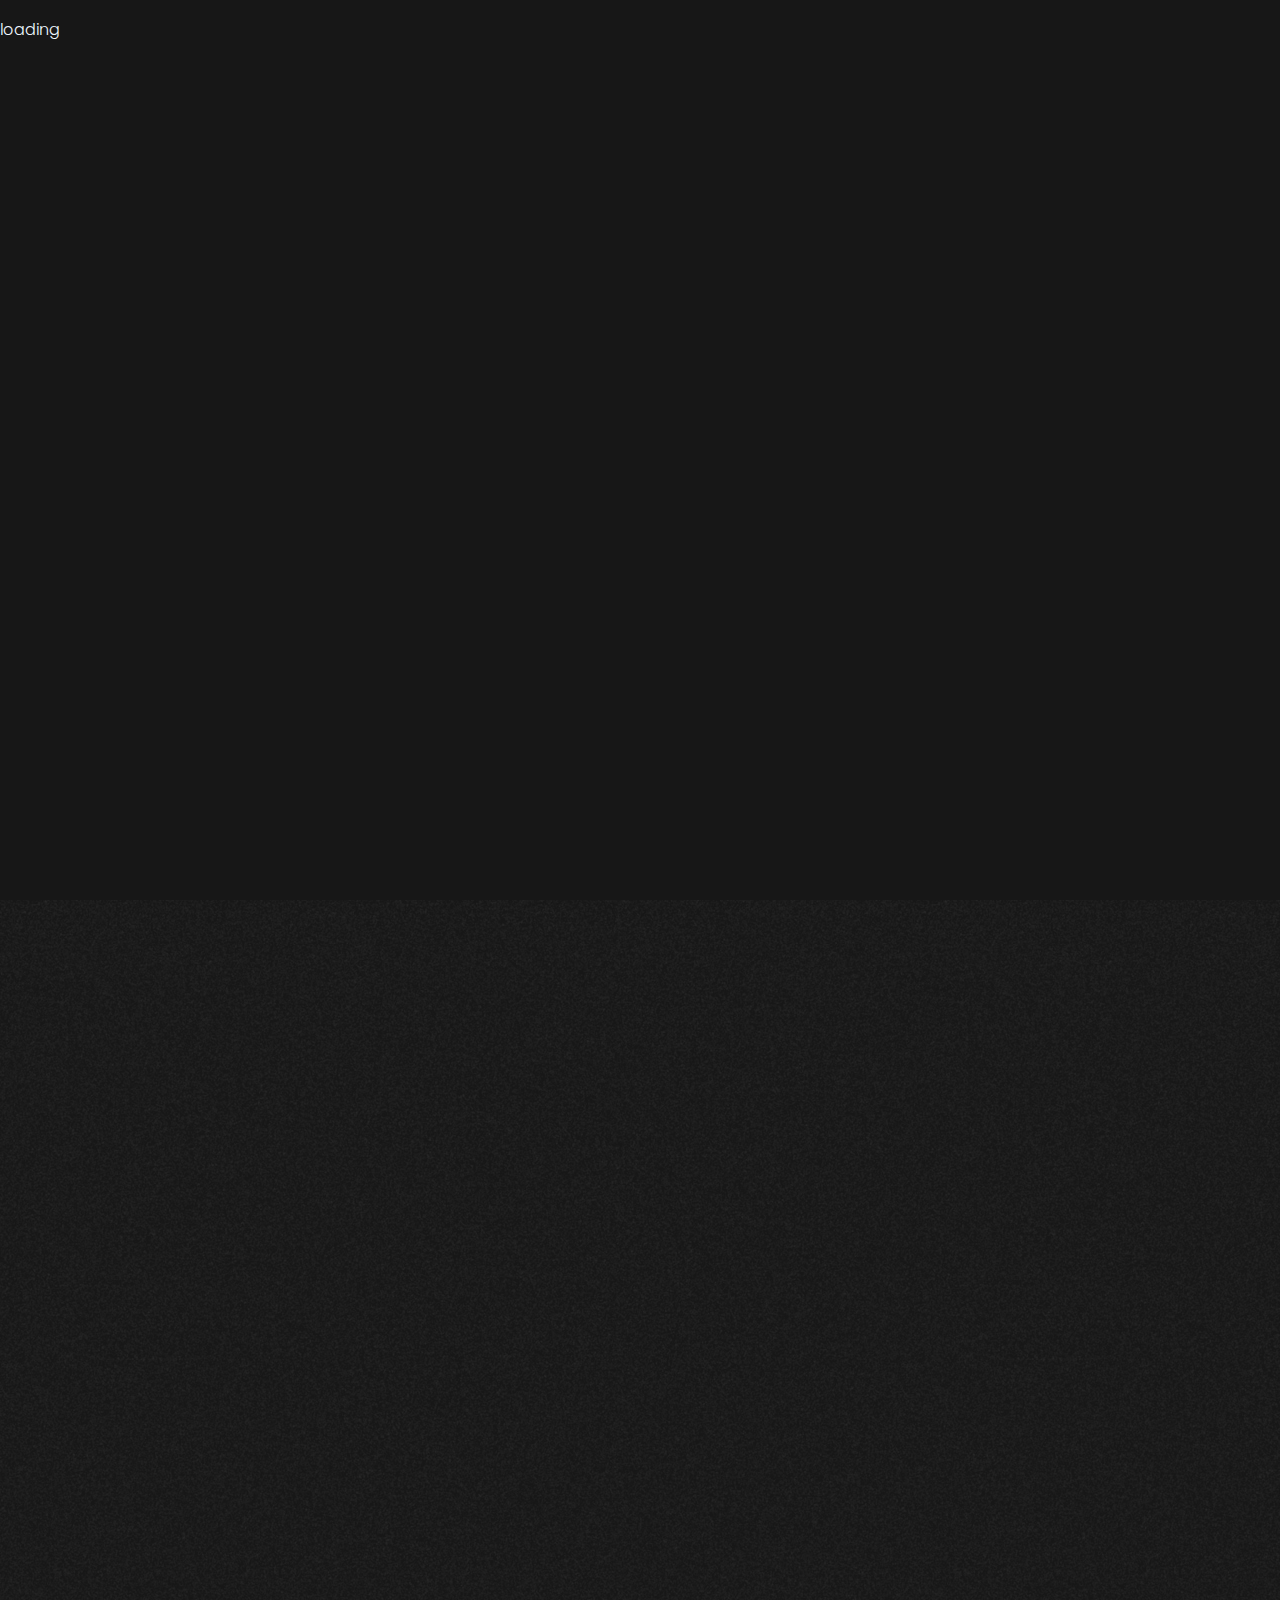
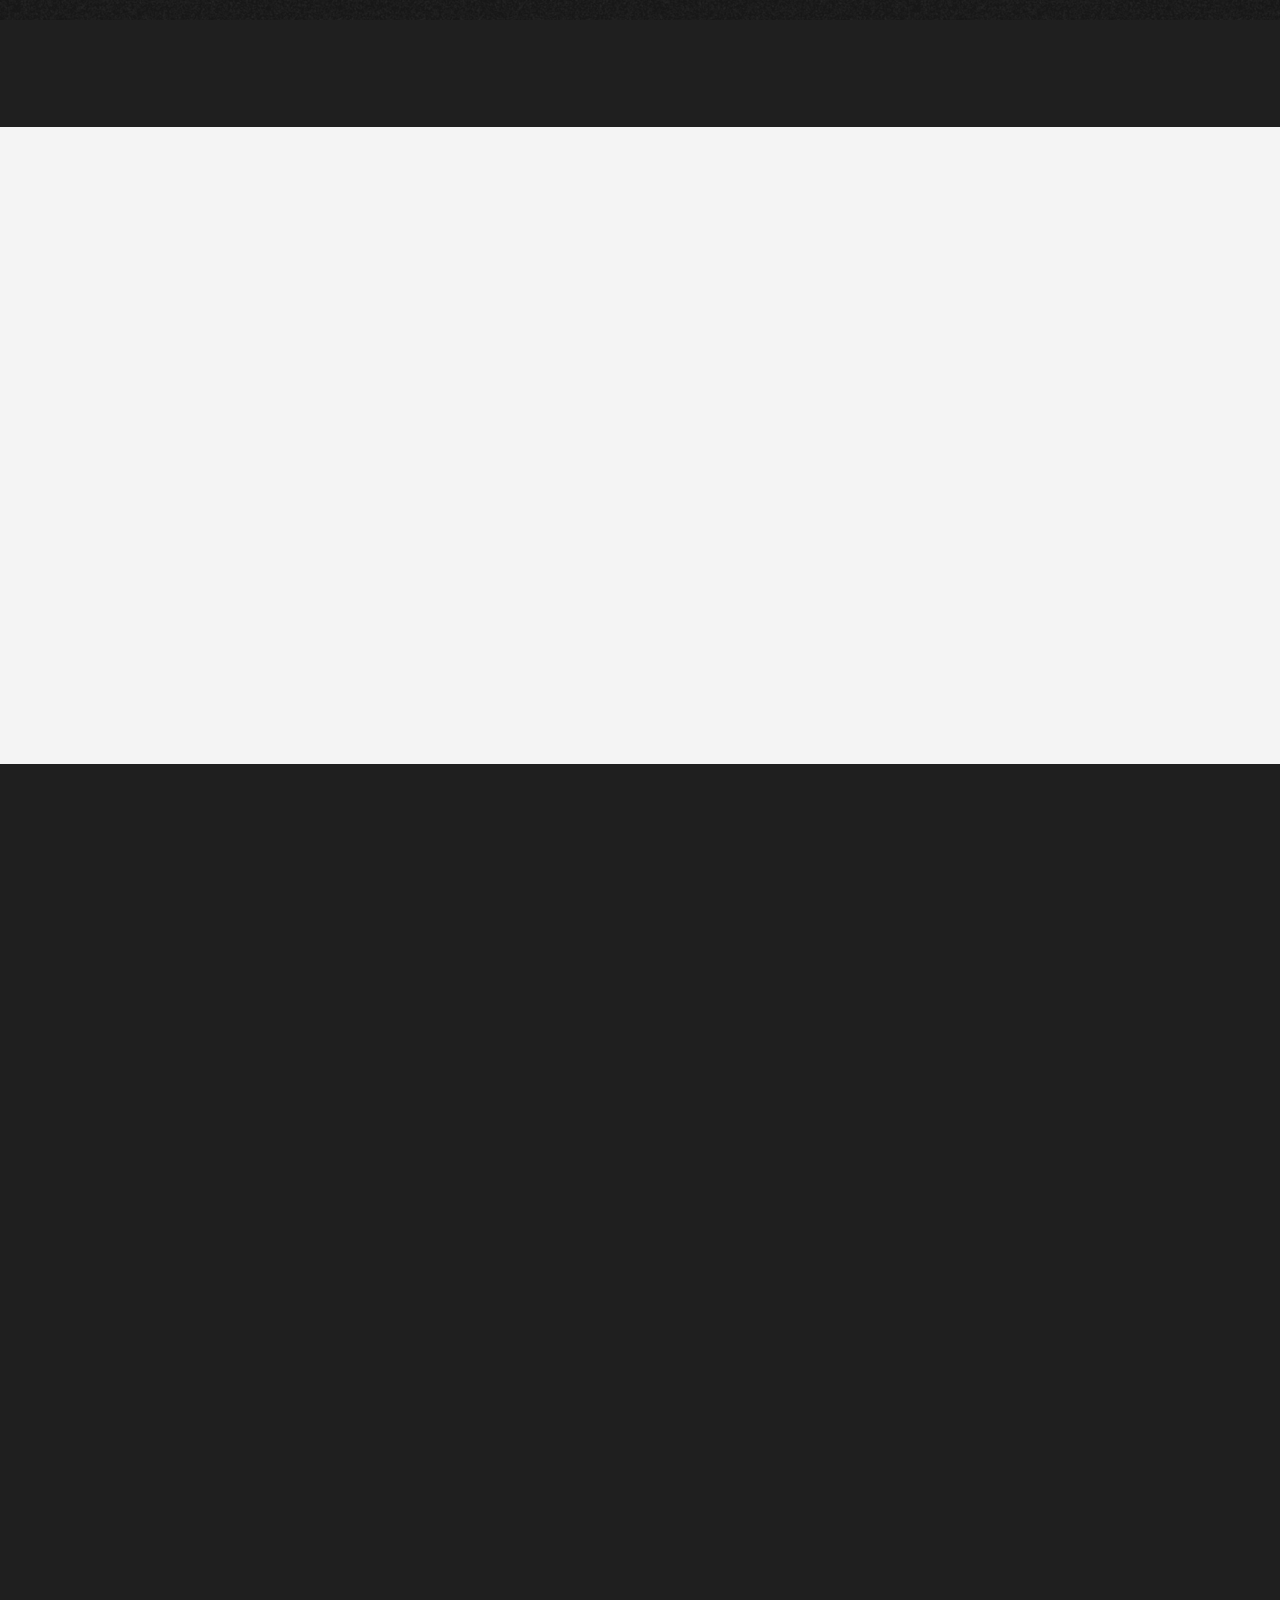
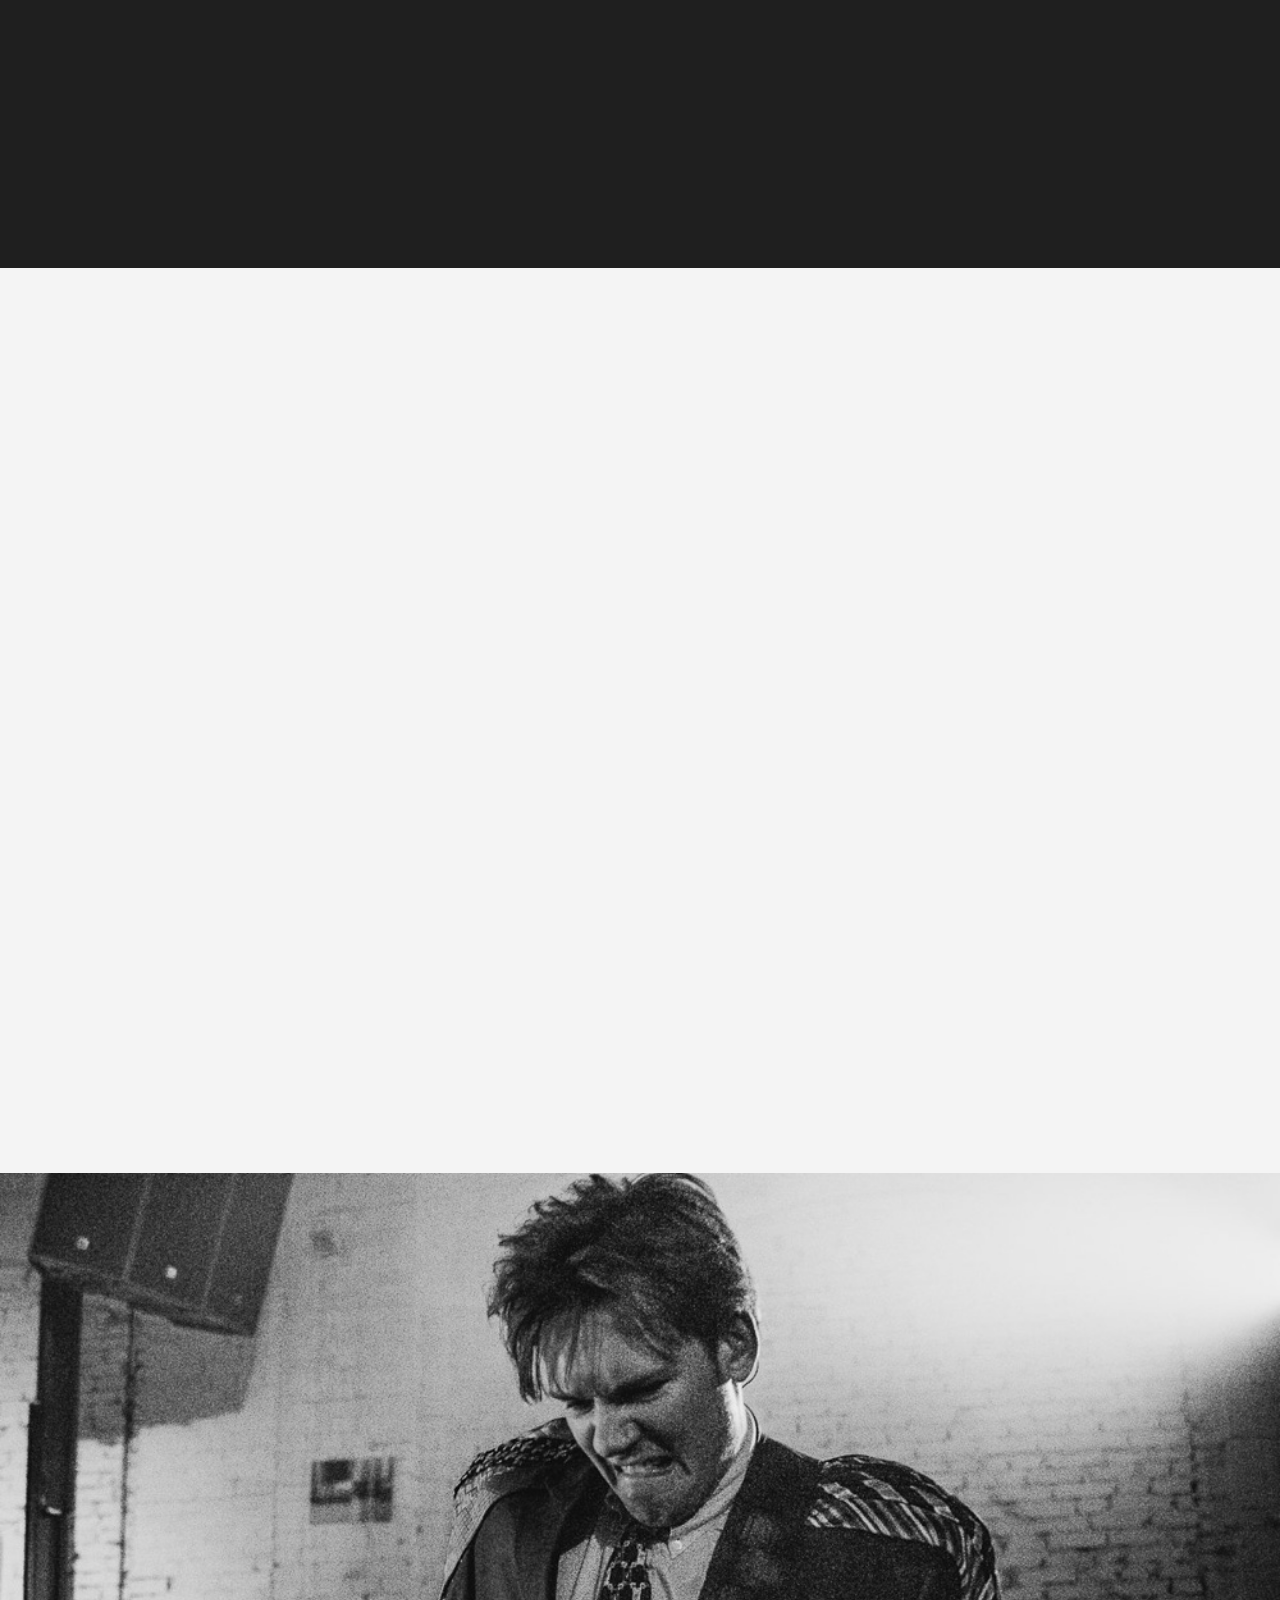
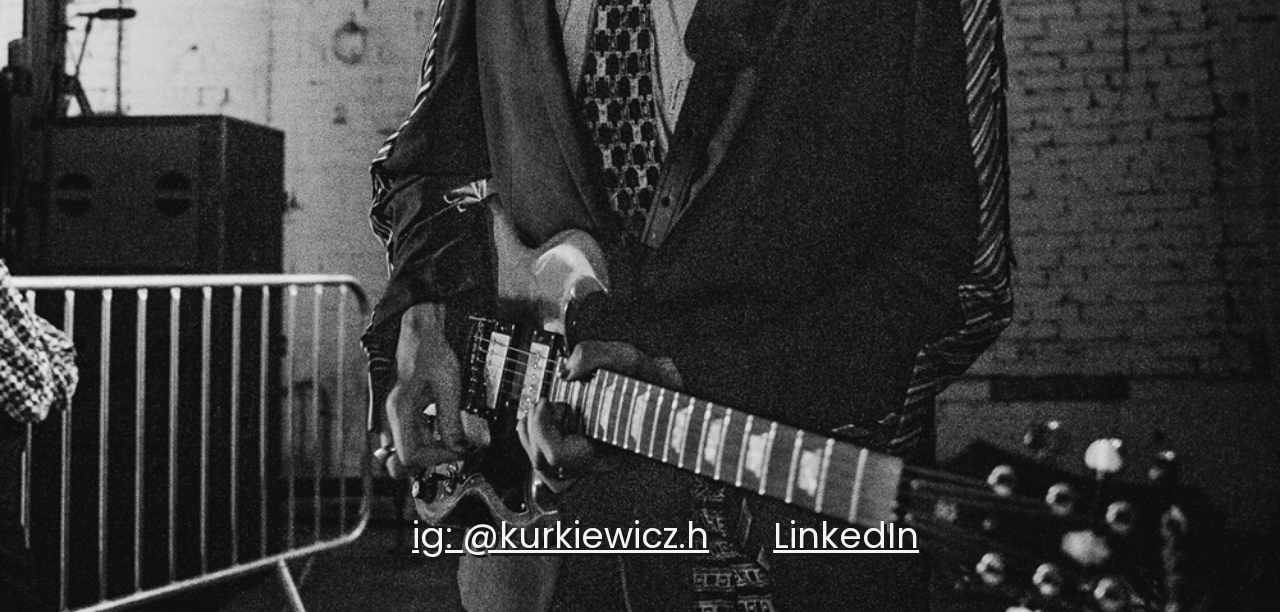
<file: index.html>
<!DOCTYPE html>
<html lang="en">
  <head>
    <meta charset="UTF-8" />
    <meta http-equiv="X-UA-Compatible" content="IE=edge" />
    <meta name="viewport" content="width=device-width, initial-scale=1.0, viewport-fit=cover" />
    <meta name="theme-color" content="#050505"/>
    <link rel="stylesheet" href="style.css" />
    <title>Hubert Kurkiewicz - multimedia design student</title>

  </head>
  <body>
    <div id="loadScreen">
      <p>loading</p>
    </div>
    <!-- <div id="header_blur"></div> -->
    <div id="top_sc">
      <!-- <a href="www.instagram/kurkiewicz.h" id="top_IG">instagram</a>
      <a href="www.instagram/kurkiewicz.h" id="top_FB">facebook</a> -->
      <div class="but_wr"><a href="https://www.instagram.com/kurkiewicz.h/" class="latest_see_more"><div class="arrow_button3"></div>ig</a></div>
      <div class="but_wr"><a href="https://www.facebook.com/sporowody" class="latest_see_more"><div class="arrow_button3"></div>fb</a></div>
    </div>
    <header>
      <div class="header_menu">

        <div id="popup" class="animation_popOUT hidden">
      <div class="popup_text">
        <a href="#black_background">My Works</a>
        <a href="#about">About me</a>
        <a href="#footer">Contact</a>
      </div>
      </div>

      <p id="burger">=</p>
      </div>
      <div class="header_logo"><a href="#hero">Kurkiewicz</a></div>
    </header>
    


    <section id="hero">
      <h2 class="animation_2">
        <span class="text_blue">polish</span> <br />multimedia <br /> design student,<br />
        based in<br /> <span class="text_blue">copenhagen</span>
      </h2>
      <h1 id="h1_1" class="animation_3"><span class="hover_blue_1">Hubert</span><br> <span class="hover_blue_1">Kurkiewicz</span></h1>
      <!-- <h1 id="h1_2" class="animation_3"><span class="hover_blue_1">Hubert</span> <span class="hover_blue_1">Kurkiewicz</span></h1>
      <h1 id="h1_3" class="animation_3"><span class="hover_blue_1">Hubert</span> <span class="hover_blue_1">Kurkiewicz</span></h1> -->

      <div id="wrapper_more">
        <img class="anim_up_down hero_more"
       src="images/arrow.svg" alt="arrow svg" />
      </img>
      </div>
    </section>

    <section class="latest_work white_font" id="black_background">
      <h2>latest works</h2>
      <section id="latest_work_wrapper">
     <a href="work_1.html"><div class="work_image" id="work_1"></div></a>
     <div class="latest_work_text">
     <h3>VLPP website</h3>
     <p class="hashtags">#webdesign #ux #ui #javascript</p>
     <p class="latest_desc">Interactive and fully functioning website for an independent, copenhagen based art gallery Vi Lever På Polsk. The project consisted of UI + UX design, prototyping and development in html, css and javascript.</p>
     <div class="but_wr"><a href="https://hubkur.dk/vlp-website/" class="latest_see_more">see more<div class="arrow_button"></div></a></div>
    </section></section>


    <section class="latest_work2 " >
      <section id="latest_work_wrapper2" id="black_background">
     <a href="work_1.html"><div class="work_image" id="work_2"></div></a>
     <div class="latest_work_text">
     <h3 id="text_b">K8 video campaign</h3>
     <p class="hashtags">#content #animation #video</p>
     <p class="latest_desc" id="text_a">Social media campaign for art collective K8 from Poznan, Poland. Campaign consisted of six videos and various other content, all based on videos taken from 20 artists from K8.</p>
     <div class="but_wr"><a href="https://www.instagram.com/p/CaS4FQ0rNwz" class="latest_see_more">see more<div class="arrow_button"></div></a></div>
    </section></section>

    <section id="works_smol">
      
      <a href="https://youtu.be/4Z4r9X1Pdx4"><div class="button_image lToR" id="butt_1">
        <h3>SILFEN promo video</h3>
        <p class="hashtags">video for a new collection of SILFEN brand</p>
        <div class="button_flex">
          <!-- <p>PL</p> -->
<p>more </p>
          <img class="arrow_button"
          src="images/arrow_right_white.svg" alt="arrow svg" />
         </img>
        </div>
      </div></a>
      <a href="https://hubkur.dk/gradientGenerator/"><div class="button_image lToR" id="butt_2">
        <h3>Gradient generator</h3>
        <p class="hashtags">website that creates one million randomly generated gradients</p>
        <div class="button_flex">
          <!-- <p>PL</p> -->
<p>more </p>
          <img class="arrow_button"
          src="images/arrow_right_white.svg" alt="arrow svg" />
         </img>
        </div>
      </div></a>

      <a href="work_1.html"><div class="button_image rToL" id="butt_3">
        <h3>Color pallete picker</h3>  
        <p class="hashtags">website for creating color palletes</p>
        <div class="button_flex">
          <!-- <p>PL</p> -->
<p>more </p>
          <img class="arrow_button"
          src="images/arrow_right_white.svg" alt="arrow svg" />
         </img>
        </div>
      </div></a>





      <a href="work_1.html"><div class="button_image rToL" id="butt_4">
        <h3>Hogwarts Database</h3>
        <p class="hashtags">school project database with sci-fi design</p>
        <div class="button_flex">
          <!-- <p>PL</p> -->
<p>more </p>
          <img class="arrow_button"
          src="images/arrow_right_white.svg" alt="arrow svg" />
         </img>
        </div>
      </div></a>
    </section>
    
    <section id="about">
      <div id="about_title_wrapper">
        <h1>About Me</h1>
      </div>
      <p id="about_p">Multimedia Design student enrolled at KEA University. Currently at the 3rd semester, I learn how to create eye-catching designs, whether it is for web (using html, css, javascript + libraries), or digital content, both video and static. On top of my current studies, I have bachelor’s degree in Climate Engineering and huge passion for music and art in general. I enjoy having multiple projects at once, because they keep me busy and stimulated. I love creating and co-creating content, valuable artistically or socially.
         <!-- <span class="hover_3 text_blue">images</span>
       and <span class="hover_4 text_blue">sounds</span>, their coexistence, 
        random <span class="hover_5 text_blue">interactions</span>, 
        relationships and the 
        influence they have on each other.</p>
        <p id="about_break">
        Nostalgia and hypnagogy, are leitmotifs of <span class="hover_blue_2 text_blue">Kurkiewicz</span>'s work, drawing from 
        subconscious feelings 
        and <span class="hover_6 text_blue">instincts</span> -->
      </p>
    </section>
    <section id="footer">
      <h1>let's meet</h1>
      <p>if you're interested in getting to know me better, let's meet and see if we're a match<br>don't hesitate to drop me a message at:
      <a href="mailto:  hubert.kurkiewicz@gmail.com" id="email">  hubert.kurkiewicz@gmail.com</a> <br>and let's stay in touch</p>
<div class="bottom_wr">
  <div class="bottom">
  <a href="https://www.instagram.com/kurkiewicz.h/">ig: @kurkiewicz.h</a>
  <a href="https://www.linkedin.com/in/hubert-kurkiewicz/"class="">LinkedIn</a>
  </div>
</div>
    </section>
  </body>
  <script type="module" src="script.js"></script>
</html>
</file>
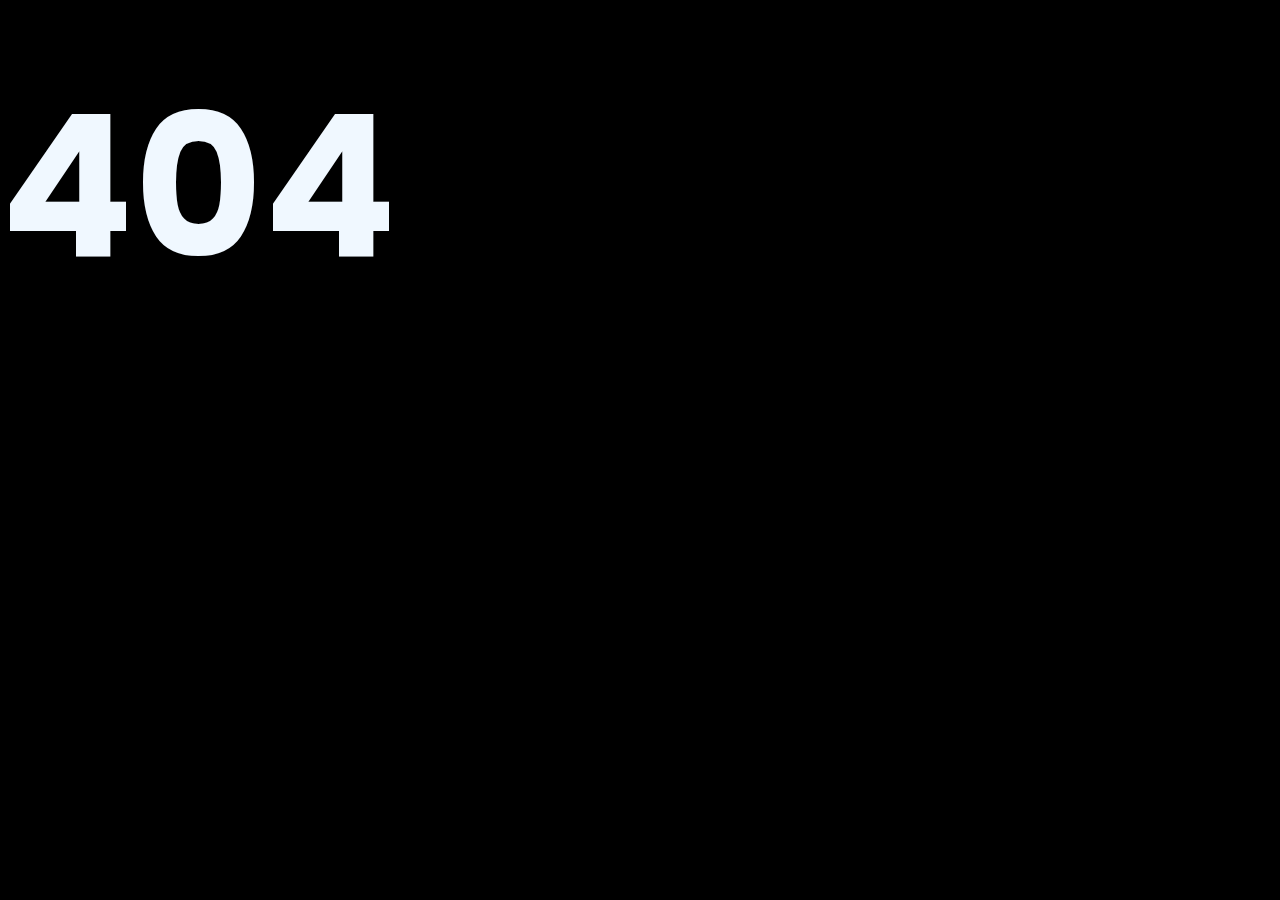
<file: work_1.html>
<!DOCTYPE html>
<html lang="en">
  <head>
    <meta charset="UTF-8" />
    <meta http-equiv="X-UA-Compatible" content="IE=edge" />
    <meta
      name="viewport"
      content="width=device-width, initial-scale=1.0, viewport-fit=cover"
    />
    <meta name="theme-color" content="#050505" />
    <link rel="stylesheet" href="style.css" />
    <title>Hubert Kurkiewicz</title>
    <style>
      body {
        background-color: black;
      }
    </style>
  </head>
  <body>
    <header>
      <!-- <div class="header_menu"><a href="#footer">=</a></div> -->
      <!-- <div class="header_logo"><a href="#hero">sporo wody</a></div> -->
    </header>
    <h1>404</h1>
    <!-- <section id="footer">
      <h1>let's work together</h1>
      <p>
        if you’re interested in collaboration or have a project I can work on -
        don’t hesitate and reach out at
        <a href="mailto:  hubert.kurkiewicz@gmail.com" class="">
          hubert.kurkiewicz@gmail.com</a
        >
        or through my
        <a href="https://www.instagram.com/kurkiewicz.h/" class=""
          >IG (@kurkiewicz.h</a
        >) or <a href="https://www.facebook.com/sporowody" class="">FB</a>
      </p>
    </section> -->
  </body>
  <script type="module" src="script.js"></script>
</html>
</file>
<file: style.css>
@import url("https://fonts.googleapis.com/css2?family=Poppins:ital,wght@0,100;0,200;0,300;0,400;0,500;0,600;0,700;0,800;0,900;1,100;1,200;1,300;1,400;1,500;1,600;1,700;1,800;1,900&display=swap");
html {
  scroll-behavior: smooth;
}
:root {
  /* !typography */
  --font-xsmall: 0.75em;
  --font-small: 1em;
  --font-medium: 1.333em;
  --font-large: 1.777em;
  --font-xlarge: 2.369em;
  --font-xxlarge: 3.157em;
  --font-xxxlarge: 4.209em;
  --font-largest: 7em;
  --color-black: #171717;
  --color-white: #f4f4f4;
  --color-blue: #000cb2;
  --color-blueOnBlack: #007bff;

  /* !card-width */
  --main-card-width: 7.4%;
  --font-family_primary: "Poppins", sans-serif;
  --font-family_secondary: "clash_grotesk", sans-serif;
}
a:visited {
  color: var(--color-white);
}
#loadScreen {
  background-color: var(--color-black);
  position: fixed;
  width: 100%;
  height: 100%;
  z-index: 20;
}
body {
  scroll-behavior: smooth;
  margin: 0%;
  font-family: var(--font-family_primary);
  /* background-image: url(images/hero_final.jpg); */

  background-position: center;
  width: 100%;

  height: 100%;
  color: aliceblue;
}
#top_sc {
  position: fixed;
  display: grid;
  margin-top: 5.5%;
  z-index: 8;
  right: 0;
  margin-right: 2%;
  font-weight: 500;
  text-align: right;
  letter-spacing: 1px;
  align-items: start;
  font-size: 4vw;
}
.arrow_button3 {
  height: 15px;
  background-image: url(images/arrow3.svg);
  width: 15px;
  background-repeat: no-repeat;
  background-position: center;
  transition: 0.2s;
}
#top_sc .latest_see_more {
  margin: 0;
  gap: 20px;
  /* animation */
  transform: translateX(200px);
  /* opacity: 0; */
}
#top_sc .latest_see_more:hover {
  margin: 0;
  gap: 5px;
}
#top_sc .latest_see_more:hover .arrow_button3 {
  background-image: url(images/arrow3_white.svg);
}
#top_sc a {
  color: var(--color-blue);
  z-index: 8;
}
#top_sc a:hover {
  color: var(--color-white);
  z-index: 8;
}
a {
  text-decoration: none;
  color: var(--color-white);
}

header {
  display: flex;
  color: aliceblue;
  position: fixed;
  width: 96%;
  height: 3vh;
  margin-right: 2%;
  margin-left: 2%;
  margin-top: 6%;
  /* margin-bottom: 5%; */
  justify-content: space-between;
  /* height: 7vh; */
  align-items: center;
  letter-spacing: 1px;
  z-index: 10;
}
.text_blue {
  color: var(--color-blue);
}
.header_menu {
  font-weight: 300;
  cursor: pointer;
  /* animation */
  transform: translateX(-200px);
  opacity: 0;
  /* text-shadow: 2px 2px var(--color-blue); */
}
.header_menu p {
  font-size: 10vw;
}
.header_menu a {
  position: relative;
  z-index: 5;
  font-size: 10vw;
}
.header_logo {
  font-weight: 400;
  font-size: 5vw;
  opacity: 1;
}
#popup {
  display: block;
  position: absolute;
  width: 49%;
  height: 45vh;
  background-color: var(--color-black);
  top: 0;
  margin-top: -7%;
  margin-left: -3%;
  opacity: 0.98;
  /* animation */
  /* transform: translateX(-100%); */
}
.animation_popIN {
  transform: none;
  transition: 1s;
}
.animation_popOUT {
  transform: translateX(-100%);
  transition: 1s;
}

.hidden {
  visibility: hidden;
}
.popup_text {
  position: absolute;
  display: grid;
  /* margin-right: 40%; */
  bottom: 0;
  margin-bottom: 10%;
  margin-left: 8%;
}
.popup_text a {
  position: relative;
  font-size: 24px;
  font-weight: 600;
  line-height: 1.6;
  margin-top: 10px;
  top: 10px;
  z-index: 10;
}
/*? SECTION HERO  */
/*? SECTION HERO  */
/*? SECTION HERO  */

#hero {
  background-image: url(images/hero_4.jpg);
  background-repeat: no-repeat;
  height: 100vh;
  padding-left: 2%;
  padding-right: 2%;
  background-size: cover;
  /* background-size: contain; */
  position: relative;
  overflow: hidden;

  /* width: 100vw; */
}
#hero:after {
  /* content is required when using :after */
  content: "";
  /* The grainy image */
  background-image: url("images/grain_b.jpg");
  /* Specify a height and width above and beyond the page header for movement */
  animation: grain 4s steps(10) infinite;
  content: "";
  position: fixed;
  height: 300%;
  width: 300%;
  top: -120%;
  left: -50%;
  opacity: 0.25;
  z-index: 1;
  overflow: hidden;
}

.aka {
  font-weight: 300;
  font-style: italic;
  margin-top: 0;
  text-align: right;
  position: relative;
  margin-right: 1%;
  z-index: 2;
  opacity: 0;
}
#wrapper_more {
  height: 50px;
  display: flex;
  /* margin-left: 45%; */
  justify-content: center;
  position: absolute;
  bottom: 5vh;
  z-index: 2;
  width: 100%;
}
.hero_more {
  position: relative;
  margin-top: 3%;
  font-weight: 200;
  font-size: 3vw;
  z-index: 2;
}
/* .hero h1 {
  line-height: 0.;
} */

h1 {
  position: relative;
  font-family: "Poppins";
  font-size: 15.4vw;
  /* margin-right: 1%;
  margin-left: 1%; */
  margin-bottom: 0%;
  margin-top: 10vh;
  text-align: left;
  font-weight: 700;
  right: 0%;
  z-index: 5;
  line-height: 1;
}
h2 {
  font-family: "Poppins";
  /* margin-left: 1%; */
  margin-top: 0px;
  margin-bottom: 0%;
  padding-top: 6rem;
  font-size: 8vw;
  font-weight: 500;
  line-height: 1.4;
  letter-spacing: 1px;
  display: block;
  position: relative;
  left: 0px;
  z-index: 2;
}
/* #hero h2 {
  text-align: right;
} */

#h1_2 {
  margin-top: -13%;
}
#h1_3 {
  margin-top: -8%;
}

/*? SECTION LATEST WORKS */
/*? SECTION LATEST WORKS */
/*? SECTION LATEST WORKS */

.latest_work,
.latest_work2 {
  padding-left: 2%;
  padding-right: 2%;
  color: var(--color-black);
  background-color: var(--color-white);
  position: relative;
  overflow: hidden;
}
#work_1 {
  background-image: url(images/work_a_1.gif);
}
#work_2 {
  background-image: url(images/work_a_2.gif);
}
.work_image {
  background-size: cover;
  background-repeat: no-repeat;
  height: 35vh;
  width: 100%;
  position: relative;
  overflow: hidden;
  z-index: 5;
  /* animation */
  transform: translateX(-200px);
  opacity: 0;
}
.work_image:after {
  content: "";
  background-image: url("images/grain.jpg");
  animation: grain 4s steps(10) infinite;
  content: "";
  position: absolute;
  height: 300%;
  width: 300%;
  top: -120%;
  left: -50%;
  opacity: 0.2;
  z-index: 5;
}

h3 {
  font-size: var(--font-xlarge);
  font-weight: 600;
  line-height: 1.2;
  letter-spacing: 1px;
  position: relative;
  z-index: 2;
  margin-top: 10%;
  margin-bottom: 0%;
}
#text_b {
  font-size: 9.2vw;
}
.latest_work h2,
.latest_work2 h2 {
  font-size: 12vw;
  font-weight: 600;
  line-height: 1.2;
  letter-spacing: 1px;
  position: relative;
  z-index: 2;
  margin-top: 0%;
  padding-top: 10%;
  margin-bottom: 10%;
  /* animation */
  transform: translateX(200px);
  opacity: 0;
}
.latest_work_text {
  /* animation */
  transform: translateX(200px);
  opacity: 0;
}
.hashtags {
  margin: 0%;
  margin-top: -1%;
  z-index: 5;
  position: relative;
  font-weight: 200;
  font-style: italic;
  font-size: var(--font-xsmall);
}
p {
  z-index: 5;
  position: relative;
  font-size: var(--font-small);
  line-height: 1.8;
  font-weight: 300;
}
.but_wr {
  display: flex;
  justify-content: flex-end;
}
.latest_see_more {
  display: flex;
  font-weight: 500;
  margin-top: 0;
  /* margin-right: 20px; */
  /* justify-content: flex-end; */
  align-items: center;
  gap: 30px;
  position: relative;
  z-index: 2;
  color: var(--color-blue);
  margin-bottom: 10%;
  transition: 0.2s;
}
.latest_see_more:hover {
  gap: 10px;
  transition: 0.2s;
}
.latest_see_more a {
  color: var(--color-blueOnBlack);
}
.but_wr a:visited {
  color: var(--color-blueOnBlack);
}
.but_wr a:hover {
  color: var(--color-white);
}
.but_wr:hover .arrow_button {
  color: var(--color-white);
  background-image: url(images/arrow_right_white.svg);
  margin-right: 5px;
  transition: 0.2s;
}
.arrow_button {
  height: 30px;
  background-image: url(images/arrow_right_button2.svg);
  width: 30px;
  background-repeat: no-repeat;
  background-position: center;
  transition: 0.2s;
}
#black_background {
  background-color: #1f1f1f;
}
.white_font {
  color: var(--color-white);
}
#latest_work_wrapper2 {
  padding-top: 10vh;
}

/*? SECTION BUTTONS */
/*? SECTION BUTTONS */
/*? SECTION BUTTONS */

#works_smol {
  overflow: hidden;
}
#butt_1 {
  background-image: url(images/work_b_1.jpg);
}
#butt_2 {
  background-image: url(images/work_b_2.jpg);
}
#butt_3 {
  background-image: url(images/work_b_3.jpg);
}
#butt_4 {
  background-image: url(images/work_b_4.jpg);
}
.button_image,
.button_image2 {
  background-size: cover;
  background-repeat: no-repeat;
  background-position: center;
  height: 25vh;
  position: relative;
  overflow: hidden;
  z-index: 1;
  color: var(--color-white);
}
.button_image {
  padding-left: 8%;
  padding-right: 8%;
  width: 84%;
}
.button_image:after,
.button_image2:after {
  content: "";
  background-image: url("images/grain_b.jpg");
  animation: grain 4s steps(10) infinite;
  content: "";
  position: absolute;
  height: 300%;
  width: 300%;
  top: -120%;
  left: -50%;
  opacity: 0.2;
  z-index: 2;
}
.smol_bt_wr {
  display: flex;
  align-items: center;
  gap: 20px;
  color: var(--color-blue);
  opacity: 0.8;
}
.button_flex {
  display: flex;
  font-weight: 500;
  margin-top: 0;
  justify-content: flex-end;
  width: 84%;
  align-items: center;
  position: absolute;
  bottom: 10%;
  z-index: 5;
  height: 40px;
  gap: 30px;
  color: var(--color-white);
  transition: 0.2s;
}
.button_flex p {
  font-size: var(--font-medium);
  font-weight: 500;
}
.button_flex .arrow_button {
  height: 20px;
}
.button_flex:hover {
  gap: 10px;
  transition: 0.2;
  color: var(--color-blueOnBlack);
}
.button_flex:hover .arrow_button {
  padding-right: 5px;
  transition: 0.2;
}
.button_image h3 {
  margin-top: 6%;
  font-size: var(--font-large);
  z-index: 5;
}
.button_image2 h3 {
  display: flex;
  font-size: var(--font-large);
  z-index: 5;
  position: absolute;
  left: 0;
  right: 0;
  top: 0;
  bottom: 0;
  margin: auto;
  padding: 10%;
  align-items: center;
  justify-content: center;
  text-align: center;
}

#button_image_more {
  display: grid;
  grid-template-columns: 1fr 1fr 1fr;
}
#button_image_more_1 {
  background-image: url(images/work_c_1.jpg);
}
#button_image_more_2 {
  background-image: url(images/work_c_2.jpg);
}
#button_image_more_3 {
  background-image: url(images/work_c_3.jpg);
}
.button_image_background {
  background-size: cover;
  background-repeat: no-repeat;
  background-position: center;
  width: 100%;
  height: 25vh;
  position: relative;
  overflow: hidden;
  z-index: 1;
  color: var(--color-white);
}
.lToR {
  transform: translateX(-100%);
  opacity: 0;
}
.rToL {
  transform: translateX(100%);
  opacity: 0;
}

/*? ABOUT ME SECTION */
/*? ABOUT ME SECTION */
/*? ABOUT ME SECTION */

#about {
  background-color: var(--color-white);
  color: var(--color-black);
  overflow: hidden;
  position: relative;
}
#about_title_wrapper {
  padding-top: 5%;
  position: relative;
  opacity: 1;
  /* animation */
  transform: translateX(-100px);
  opacity: 0;
}
#about_title_wrapper #title_sporo {
  position: absolute;
  margin: 0%;
  left: 69%;
  top: 36%;
  font-size: 4vw;
  font-weight: 400;
  z-index: 5;
}
#about h1 {
  line-height: 1;
  margin-top: 5%;
  margin-left: 2%;
  font-weight: 900;
  color: var(--color-blue);
  font-size: 16.1vw;
  margin-right: 2%;
}
#about p {
  font-weight: 500;
  padding-left: 2%;
  padding-right: 2%;
  font-size: 6.5vw;
  line-height: 1.5;
}
#about_p {
  margin-top: 10%;
  margin-bottom: 10%;
  /* animation */
  transform: translateX(100%);
  opacity: 0;
  /* left: 10vw; */
}
#about_break {
  padding-bottom: 10%;
  margin-top: 0;
  /* animation */
  transform: translateX(-100%);
  opacity: 0;
}

#footer {
  background-image: url(images/contact_1.jpg);
  background-position: center;
  background-repeat: no-repeat;
  padding-left: 2%;
  padding-right: 2%;
  background-size: cover;
  /* background-size: contain; */
  position: relative;
  overflow: hidden;
  height: 100%;
  /* width: 100vw; */
}
#footer h1 {
  line-height: 1;
  margin-top: 15%;
  text-shadow: 6px 6px var(--color-black);
  /* animation */
  transform: translateX(100%);
  opacity: 0;
}

#footer p {
  font-weight: 500;
  font-size: 5.5vw;
  color: var(--color-white);
  line-height: 1.6;
  margin-top: 20%;
  margin-bottom: 20%;
  margin-right: 0%;
  text-shadow: 2px 2px var(--color-black);
  /* animation */
  transform: translateX(-100%);
  opacity: 0;
}
#email {
  color: var(--color-white);
  text-decoration: underline;
}
.bottom {
  display: flex;
  justify-content: center;
  gap: 5%;
}
.bottom a {
  text-decoration: underline;
}
.bottom a:hover {
  text-decoration: none;
}
.bottom_wr {
  width: 100%;
  position: absolute;
  justify-content: center;
  text-align: center;
  margin-top: 10%;
  margin-bottom: 10%;
  margin-left: 0;
  margin-right: 0;
  bottom: 0;
  z-index: 5;
  font-size: 5vw;
  text-shadow: 3px 3px var(--color-black);
}
/* ul a {
  text-decoration: none;
} */

.anim_up_down {
  animation: anim_up_down 2s infinite ease-in-out, show_up 1.5s linear;
}

@keyframes anim_up_down {
  0% {
    /* top: 1%; */
    transform: translateY(-10px);
  }
  50% {
    transform: translateY(10px);
  }
  100% {
    transform: translateY(-10px);
  }
}

.animation_h1 {
  animation: show_up 1s linear, pop_left-right 0.9s linear,
    glow_logo 1.5s infinite;
  z-index: 9;
}
.animation_2 {
  /* animation: show_up 1s linear, pop_right-left 0.7s linear; */
  transform: translateX(-300px);
  opacity: 0;
}
.animation_3 {
  /* animation: show_up 1s linear, pop_right-left 0.7s linear; */
  transform: translateX(300px);
  opacity: 0;
}
@media (prefers-color-scheme: dark) {
  body {
    background-color: black;
    color: white;
  }
}
@keyframes grain {
  0%,
  100% {
    transform: translate(0, 0);
  }
  10% {
    transform: translate(-5%, -10%);
  }
  20% {
    transform: translate(-15%, 5%);
  }
  30% {
    transform: translate(7%, -25%);
  }
  40% {
    transform: translate(-5%, 25%);
  }
  50% {
    transform: translate(-15%, 10%);
  }
  60% {
    transform: translate(15%, 0%);
  }
  70% {
    transform: translate(0%, 15%);
  }
  80% {
    transform: translate(3%, 35%);
  }
  90% {
    transform: translate(-10%, 10%);
  }
}

/* ? MEDIA QUERIES */

@media screen and (min-aspect-ratio: 3/4) {
  #top_sc {
    margin-top: 3%;
  }
  #burger {
    font-weight: 400;
  }
  #hero h2 {
    font-size: 5vw;
    order: 1;
    padding-top: 5%;
    text-align: left;
  }
  #h1_1 {
    margin-top: 20vw;
    order: 3;
  }
  .aka {
    order: 2;
    margin: 5vw;
  }
  #hero {
    display: flex;
    flex-direction: column-reverse;
    justify-content: flex-end;
  }
  #h1_2 {
    visibility: hidden;
  }
  #h1_3 {
    visibility: hidden;
  }

  #about p {
    font-size: 5vw;
  }
  header {
    margin-top: 3%;
  }
  #footer p {
    font-size: 25px;
    margin-top: 8%;
    margin-right: 30%;
    margin-bottom: 20%;
    padding-bottom: 20%;
    margin-left: 10%;
  }
  #footer h1 {
    margin-top: 7%;
  }
  .work_image {
    height: 60vh;
    width: 100%;
  }
  .latest_work,
  .latest_work2 {
    padding-right: 5%;
    padding-left: 5%;
  }
  /* #black_background {
    margin-left: 0;
    margin-right: 0;
  } */
  /* #latest_work_wrapper2 {
    padding-left: 5%;
    padding-right: 5%;
  } */
  #latest_work_wrapper2 h3 {
    font-size: 4.8vw;
  }
  .arrow_button3 {
    width: 25px;
    height: 20px;
  }
  /* #footer {
    height: 100%;
  } */
}
@media screen and (min-aspect-ratio: 1/1) {
  #top_sc {
    margin-top: 2%;
  }
  #burger {
    font-size: 5vw;
  }
  #h1_1 {
    margin-top: 10vw;
    order: 3;
  }
  #hero h2 {
    font-size: 4vw;
    order: 1;
    padding-top: 10vh;
    margin-left: 5%;
  }
  .aka {
    order: 2;
    margin: 5%;
  }
  .latest_work h2,
  .latest_work h2 {
    margin-bottom: 2%;
    padding-top: 5%;
  }
  .work_image {
    height: 100%;
    padding-right: 5%;
    padding-left: 5%;
  }
  #latest_work_wrapper,
  #latest_work_wrapper2 {
    display: grid;
    grid-template-columns: 1fr 1fr;
    gap: 5%;
    position: relative;
    padding-left: 0%;
    padding-right: 0%;
  }
  #latest_work_wrapper {
    padding-bottom: 100px;
    padding-top: 50px;
  }
  #latest_work_wrapper2 {
    padding-bottom: 10vh;
    padding-top: 10vh;
  }
  .latest_work,
  .latest_work2 {
    margin-right: 0%;
    margin-left: 0%;
  }

  h3 {
    margin-top: 0;
    font-size: 5vw;
  }
  .latest_work_text {
    margin-left: 10%;
    /* margin-right: 10%; */
    position: relative;
  }
  .latest_desc {
    font-size: 1.8vw;
  }
  .latest_see_more {
    /* margin-right: -10%; */
    font-size: 2vw;
    margin-bottom: 0;
  }
  /* .latest_see_more a {
    margin: 0px;
  } */
  .header_logo {
    font-size: 25px;
  }
  #works_smol {
    display: grid;
    grid-template-columns: 1fr 1fr;
    padding: 5%;
    padding-top: 15%;
    padding-bottom: 15%;
    row-gap: 5%;
    column-gap: 5%;
    background-color: #1f1f1f;
    position: relative;
    height: 80vh;
  }
  #works_smol h3 {
    font-size: 4vw;
  }
  #works_smol .hashtags {
    font-size: 1.5vw;
  }
  .button_image,
  .button_image2,
  .button_image_background {
    height: 100%;
  }
  #footer p {
    margin-top: 10%;
  }
  #footer {
    height: 100%;
  }
  .bottom_wr {
    font-size: 4vw;
    margin-bottom: 50px;
  }
}
@media screen and (min-aspect-ratio: 19/15) {
  #top_sc {
    margin-top: 1.5%;
  }
  #h1_1 {
    margin-top: 12%;
    order: 3;
    font-size: 120px;
  }
  #hero h2 {
    font-size: 40px;
    order: 1;
    margin-left: 40%;
    width: 50%;
    height: 200%;
    margin-bottom: 300px;
    text-align: right;
  }
  #hero h2 br {
    display: none;
  }
  .aka {
    order: 2;
    margin-right: 5vw;
    margin-top: 7%;
  }
  #wrapper_more {
    height: 10%;
  }
  .header_logo {
    font-size: 2.5vw;
  }

  .latest_work h2,
  .latest_work2 h2 {
    font-size: var(--font-largest);
    padding-top: 5%;
    margin-bottom: 5%;
  }
  p {
    z-index: 10;
  }
  /* .button_image,
  .button_image2,
  .button_image_background {
    height: 50vh;
  } */
  .button_flex p {
    font-size: var(--font-large);
  }
  .button_flex .arrow_button {
    height: 30px;
  }

  #footer p {
    font-size: 30px;
    margin-top: 5%;
    margin-right: 40%;
  }

  #footer h1 {
    font-size: 10vw;
    margin-top: 70px;
  }
  #works_smol h3 {
    margin-top: 10%;
    margin-bottom: 3%;
  }
  #footer {
    height: 100%;
  }
  .bottom {
    margin-top: 0;
    font-size: var(--font-large);
  }
  .bottom_wr {
    font-size: 20px;
  }
}
@media screen and (min-aspect-ratio: 19/15) and (max-height: 650px) {
  #hero {
    height: 100%;
  }
}
@media screen and (min-width: 900px) {
  #about p {
    font-size: 30px;
  }
}

/* TESTS */

/* assing class so it becomes balck and white */
.blackWhite {
  -webkit-filter: grayscale(100%);
  filter: grayscale(100%);
}

#smile {
  stroke: rgb(0, 247, 255);
  stroke-width: 5;
}
.animation1 {
  animation: test1 3s infinite linear;
  animation-direction: alternate;
}

@keyframes test1 {
  0% {
    text-shadow: rgb(255 255 255) 1px 9px 20px;
  }
  100% {
    text-shadow: rgb(211, 115, 115) 3px 5px 20px;
  }
}
/* #header_blur {
  position: fixed;
  width: 100%;
  height: 1px;
  top: -3px;
  box-shadow: #0002ff 0px -20px 200px 50px;
  z-index: 6;
} */
</file>
